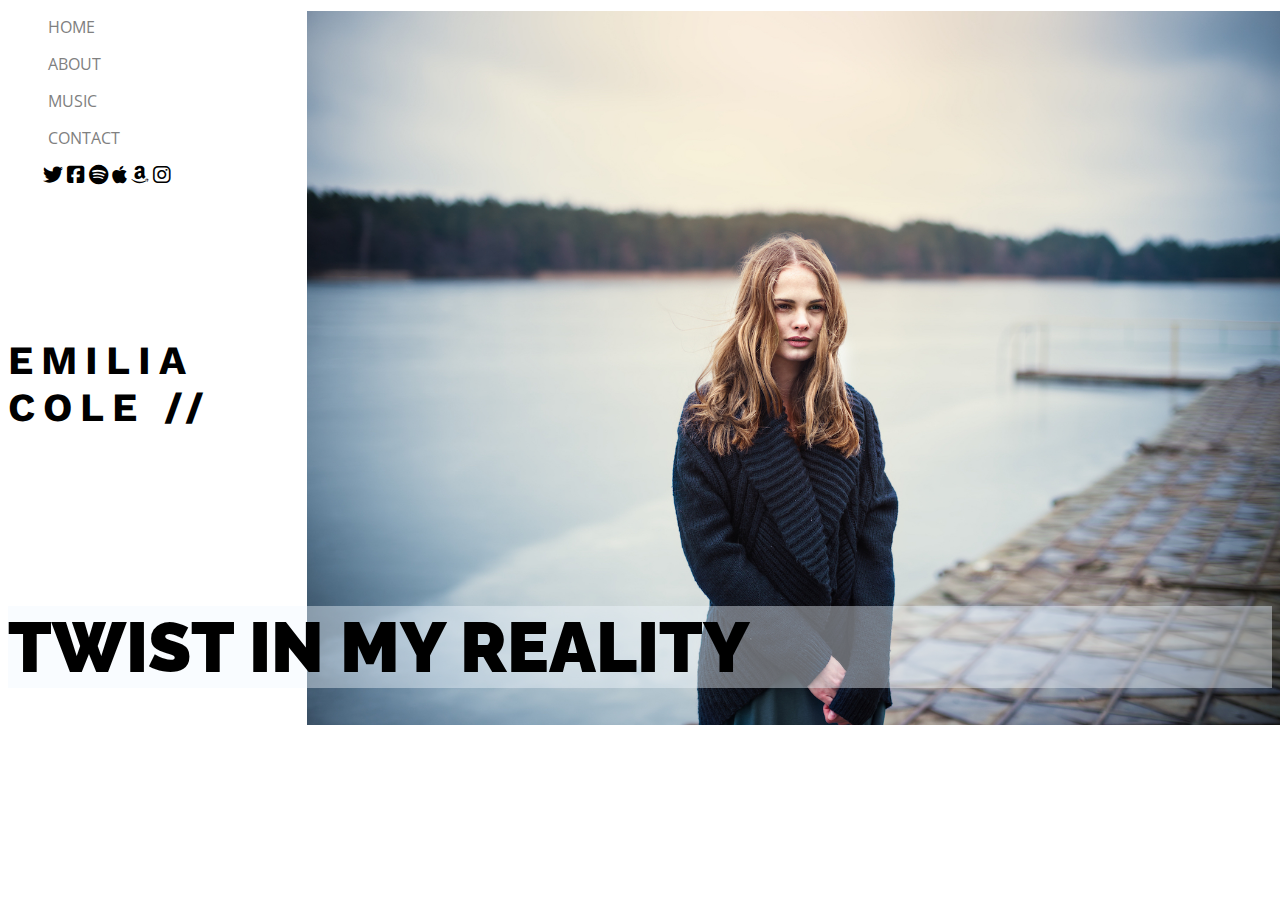
<file: index.html>
<!DOCTYPE html>
<html>
<head>
    <meta charset="UTF-8">
    <link rel="stylesheet" href="./css/styles.css">
    <link rel="stylesheet" href="https://cdnjs.cloudflare.com/ajax/libs/font-awesome/6.3.0/css/all.min.css">
    <title>Emilia Cole</title>
    <link rel="preconnect" href="https://fonts.googleapis.com">
    <link rel="preconnect" href="https://fonts.gstatic.com" crossorigin>
    <link href="https://fonts.googleapis.com/css2?family=Open+Sans&display=swap" rel="stylesheet">
    <link rel="preconnect" href="https://fonts.googleapis.com">
    <link rel="preconnect" href="https://fonts.gstatic.com" crossorigin>
    <link href="https://fonts.googleapis.com/css2?family=Raleway&display=swap" rel="stylesheet">
    <link rel="preconnect" href="https://fonts.googleapis.com">
    <link rel="preconnect" href="https://fonts.gstatic.com" crossorigin>
    <link href="https://fonts.googleapis.com/css2?family=Raleway:wght@700&display=swap" rel="stylesheet">
    <link rel="preconnect" href="https://fonts.googleapis.com">
    <link rel="preconnect" href="https://fonts.gstatic.com" crossorigin>
    <link href="https://fonts.googleapis.com/css2?family=Raleway:wght@700&family=Work+Sans&display=swap" rel="stylesheet">
</head>
<body class="index">
    <nav>
        <section>
            <ul>
                <li><a href="index.html">HOME</a></li>
                <li><a href="about.html">ABOUT</a></li>
                <li><a href="music.html">MUSIC</a></li>
                <li><a href="contact.html">CONTACT</a></li>
            </ul>
        </section>
        <section class="redes">
            <a href="https://twitter.com/" class="iconos"><i class="fa-brands fa-twitter"></i></a>
            <a href="https://www.facebook.com/" class="iconos"><i class="fa-brands fa-square-facebook"></i></a>
            <a href="https://open.spotify.com/intl-es" class="iconos"><i class="fa-brands fa-spotify"></i></a>
            <a href="https://www.apple.com/" class="iconos"><i class="fa-brands fa-apple"></i></a>
            <a href="https://www.amazon.com/" class="iconos"><i class="fa-brands fa-amazon"></i></a>
            <a href="https://www.instagram.com/" class="iconos"><i class="fa-brands fa-instagram"></i></a>
        </section>
    </nav>
    <section>
        <header class="margen">EMILIA</header>
        <header>COLE //</header>
        <h1 class="titulo">TWIST IN MY REALITY</h1>
    </section>
</body>
</html>
</file>
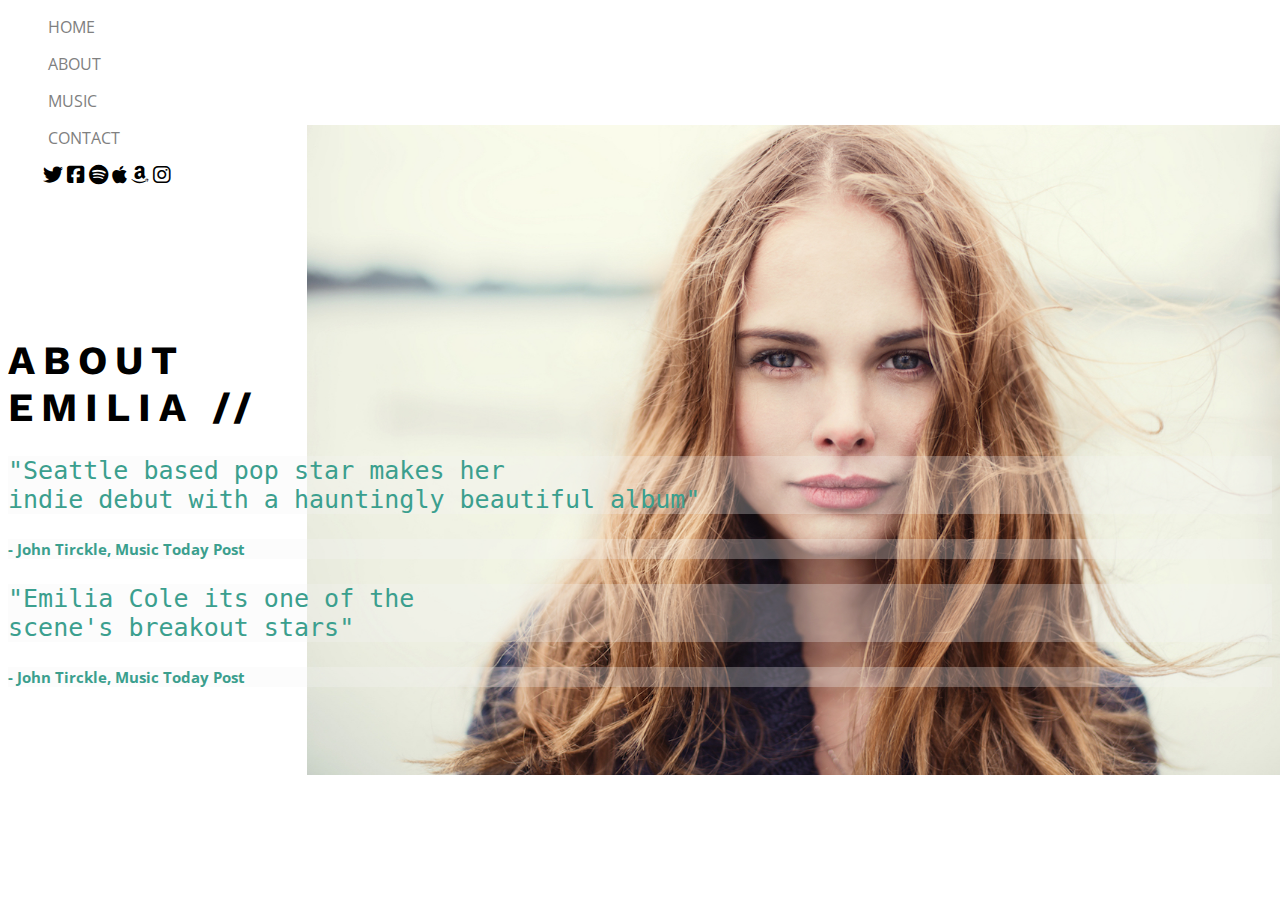
<file: about.html>
<!DOCTYPE html>
<html>
<head>
    <meta charset="UTF-8">
    <link rel="stylesheet" href="./css/styles.css">
    <link rel="stylesheet" href="https://cdnjs.cloudflare.com/ajax/libs/font-awesome/6.3.0/css/all.min.css">
    <title>Emilia Cole</title>
    <link rel="preconnect" href="https://fonts.googleapis.com">
    <link rel="preconnect" href="https://fonts.gstatic.com" crossorigin>
    <link href="https://fonts.googleapis.com/css2?family=Open+Sans&display=swap" rel="stylesheet">
    <link rel="preconnect" href="https://fonts.googleapis.com">
    <link rel="preconnect" href="https://fonts.gstatic.com" crossorigin>
    <link href="https://fonts.googleapis.com/css2?family=Raleway&display=swap" rel="stylesheet">
    <link rel="preconnect" href="https://fonts.googleapis.com">
    <link rel="preconnect" href="https://fonts.gstatic.com" crossorigin>
    <link href="https://fonts.googleapis.com/css2?family=Raleway:wght@700&display=swap" rel="stylesheet">
    <link rel="preconnect" href="https://fonts.googleapis.com">
    <link rel="preconnect" href="https://fonts.gstatic.com" crossorigin>
    <link href="https://fonts.googleapis.com/css2?family=Raleway:wght@700&family=Work+Sans&display=swap" rel="stylesheet">
</head>
<body class="about">
    <nav>
        <section>
            <ul>
                <li><a href="index.html">HOME</a></li>
                <li><a href="about.html">ABOUT</a></li>
                <li><a href="music.html">MUSIC</a></li>
                <li><a href="contact.html">CONTACT</a></li>
            </ul>
        </section>
        <section class="redes">
            <a href="https://twitter.com/" class="iconos"><i class="fa-brands fa-twitter"></i></a>
            <a href="https://www.facebook.com/" class="iconos"><i class="fa-brands fa-square-facebook"></i></a>
            <a href="https://open.spotify.com/intl-es" class="iconos"><i class="fa-brands fa-spotify"></i></a>
            <a href="https://www.apple.com/" class="iconos"><i class="fa-brands fa-apple"></i></a>
            <a href="https://www.amazon.com/" class="iconos"><i class="fa-brands fa-amazon"></i></a>
            <a href="https://www.instagram.com/" class="iconos"><i class="fa-brands fa-instagram"></i></a>
        </section>
    </nav>

    <section>
        <header class="margen">ABOUT</header>
        <header>EMILIA //</header>
    </section>

    <section>
        <article class="seccionAbout">
            <pre>"Seattle based pop star makes her
indie debut with a hauntingly beautiful album"</pre>
            <p class="parrafosAbout">- John Tirckle, Music Today Post</p>
            <pre>"Emilia Cole its one of the
scene's breakout stars"</pre>
            <p class="parrafosAbout">- John Tirckle, Music Today Post</p>
        </article>
    </section>
</body>
</html>
</file>
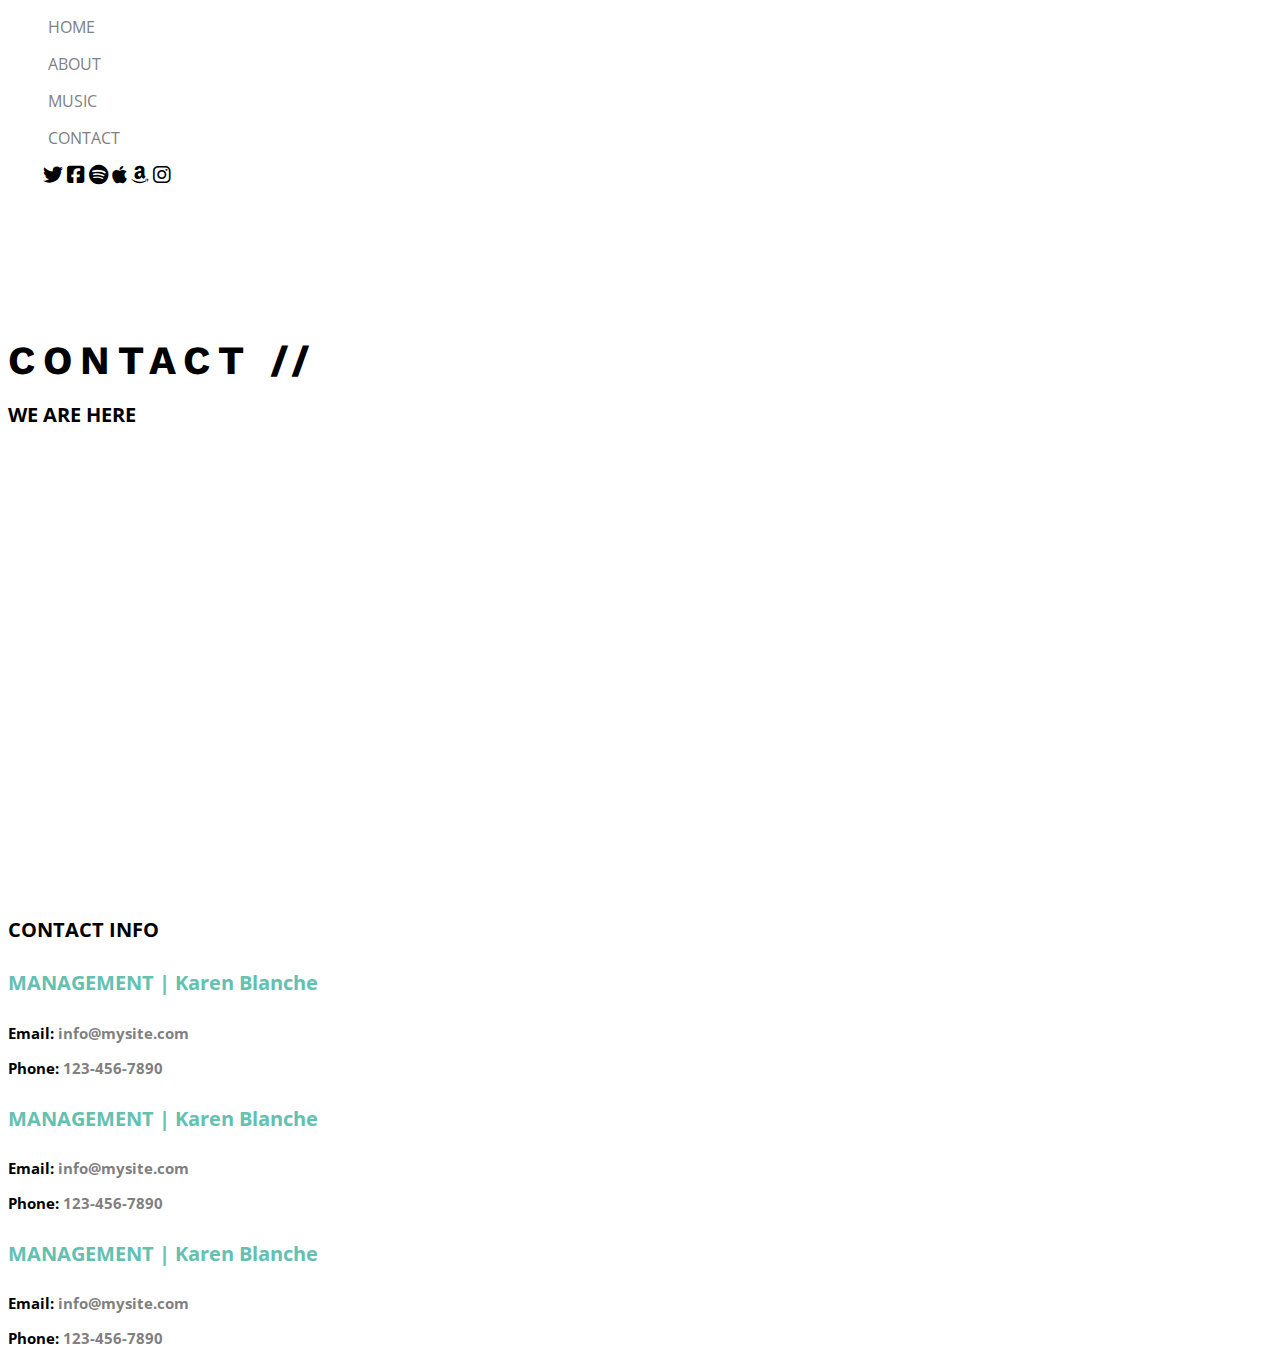
<file: contact.html>
<!DOCTYPE html>
<html>
<head>
    <meta charset="UTF-8">
    <link rel="stylesheet" href="./css/styles.css">
    <link rel="stylesheet" href="https://cdnjs.cloudflare.com/ajax/libs/font-awesome/6.3.0/css/all.min.css">
    <title>Emilia Cole</title>
    <link rel="preconnect" href="https://fonts.googleapis.com">
    <link rel="preconnect" href="https://fonts.gstatic.com" crossorigin>
    <link href="https://fonts.googleapis.com/css2?family=Open+Sans&display=swap" rel="stylesheet">
    <link rel="preconnect" href="https://fonts.googleapis.com">
    <link rel="preconnect" href="https://fonts.gstatic.com" crossorigin>
    <link href="https://fonts.googleapis.com/css2?family=Raleway&display=swap" rel="stylesheet">
    <link rel="preconnect" href="https://fonts.googleapis.com">
    <link rel="preconnect" href="https://fonts.gstatic.com" crossorigin>
    <link href="https://fonts.googleapis.com/css2?family=Raleway:wght@700&display=swap" rel="stylesheet">
    <link rel="preconnect" href="https://fonts.googleapis.com">
    <link rel="preconnect" href="https://fonts.gstatic.com" crossorigin>
    <link href="https://fonts.googleapis.com/css2?family=Raleway:wght@700&family=Work+Sans&display=swap" rel="stylesheet">
</head>
<body class="contact">
    <nav>
        <section>
            <ul>
                <li><a href="index.html">HOME</a></li>
                <li><a href="about.html">ABOUT</a></li>
                <li><a href="music.html">MUSIC</a></li>
                <li><a href="contact.html">CONTACT</a></li>
            </ul>
        </section>

        <section class="redes">
            <a href="https://twitter.com/" class="iconos"><i class="fa-brands fa-twitter"></i></a>
            <a href="https://www.facebook.com/" class="iconos"><i class="fa-brands fa-square-facebook"></i></a>
            <a href="https://open.spotify.com/intl-es" class="iconos"><i class="fa-brands fa-spotify"></i></a>
            <a href="https://www.apple.com/" class="iconos"><i class="fa-brands fa-apple"></i></a>
            <a href="https://www.amazon.com/" class="iconos"><i class="fa-brands fa-amazon"></i></a>
            <a href="https://www.instagram.com/" class="iconos"><i class="fa-brands fa-instagram"></i></a>
        </section>
    </nav>

    <section>
        <header class="margen">CONTACT //</header>
    </section>

    <h2>
        WE ARE HERE
    </h2>
    
    <section>
        <iframe class="mapa" src="https://www.google.com/maps/embed?pb=!1m18!1m12!1m3!1d158858.58519537735!2d-0.2664048925574198!3d51.52852620132438!2m3!1f0!2f0!3f0!3m2!1i1024!2i768!4f13.1!3m3!1m2!1s0x47d8a00baf21de75%3A0x52963a5addd52a99!2sLondres%2C%20Reino%20Unido!5e0!3m2!1ses!2sar!4v1692920755374!5m2!1ses!2sar" width="600" height="450" style="border:0;" allowfullscreen="" loading="lazy" referrerpolicy="no-referrer-when-downgrade"></iframe>
    </section>

    <h2>
        CONTACT INFO
    </h2>

    <section>
        <article>
            <div class="NomContacto">
                <h4>MANAGEMENT | Karen Blanche</h4>
            </div>
            <div class="Contactos">
                <p>Email: <a href=”mailto:info@mysite.com”>info@mysite.com</a></p>
                <p>Phone: <a href="tele:123-456-7890">123-456-7890</a></p>
            </div>
        </article>

        <article>
            <div class="NomContacto">
                <h4>MANAGEMENT | Karen Blanche</h4>
            </div>
            <div class="Contactos">
                <p>Email: <a href=”mailto:info@mysite.com”>info@mysite.com</a></p>
                <p>Phone: <a href="tele:123-456-7890">123-456-7890</a></p>
            </div>
        </article>

        <article>
            <div class="NomContacto">
                <h4>MANAGEMENT | Karen Blanche</h4>
            </div>
            <div class="Contactos">
                <p>Email: <a href=”mailto:info@mysite.com”>info@mysite.com</a></p>
                <p>Phone: <a href="tele:123-456-7890">123-456-7890</a></p>
            </div>
        </article>
    </section>
</body>
</html>
</file>
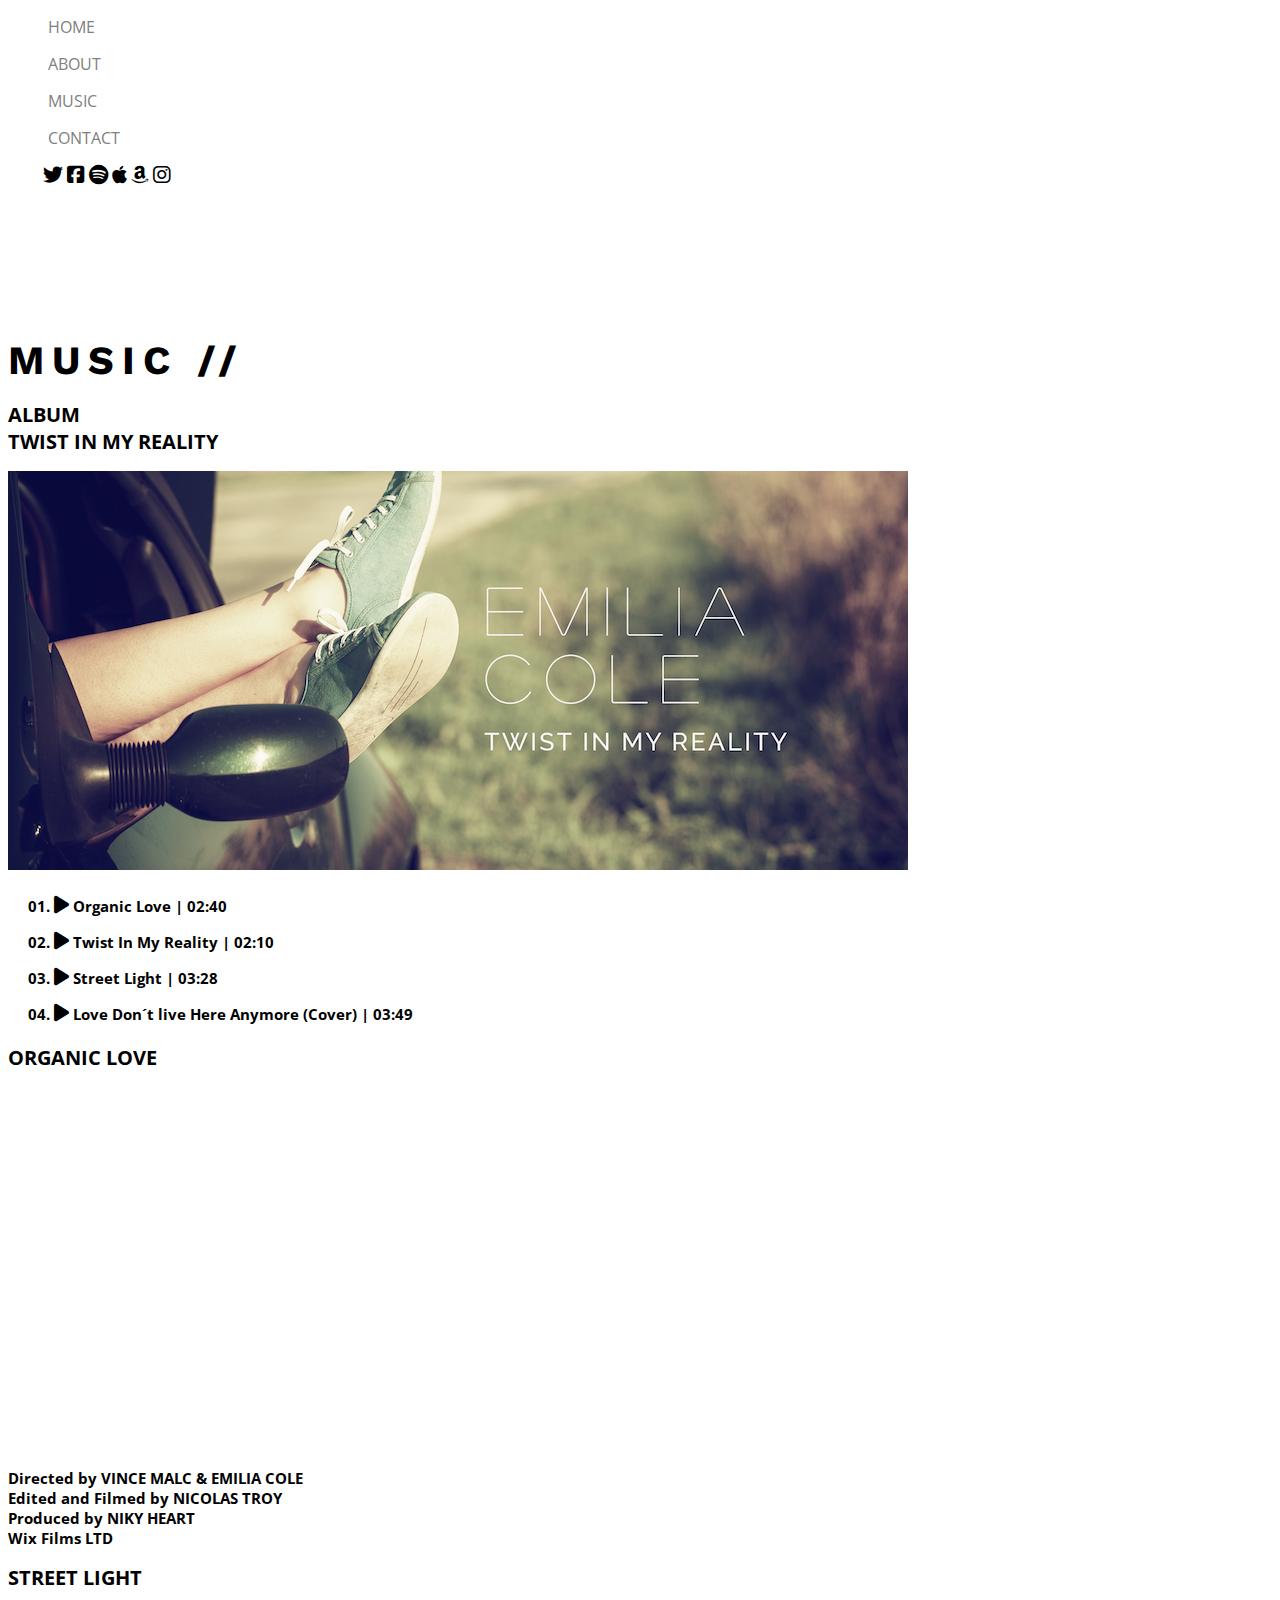
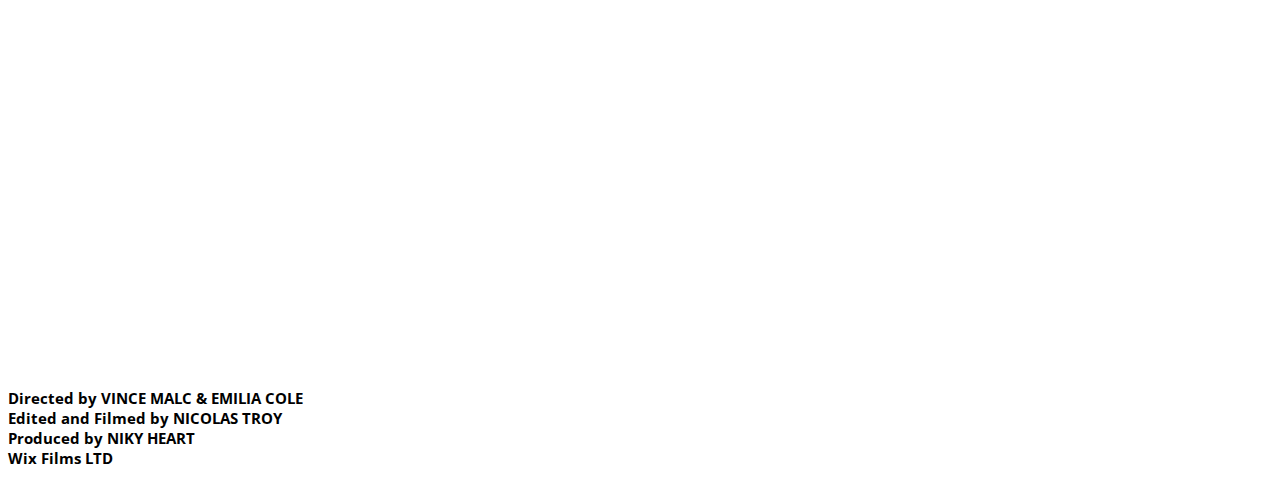
<file: music.html>
<!DOCTYPE html>
<html>
    <head>
        <meta charset="UTF-8">
        <link rel="stylesheet" href="./css/styles.css">
        <link rel="stylesheet" href="https://cdnjs.cloudflare.com/ajax/libs/font-awesome/6.3.0/css/all.min.css">
        <title>Emilia Cole</title>
        <link rel="preconnect" href="https://fonts.googleapis.com">
        <link rel="preconnect" href="https://fonts.gstatic.com" crossorigin>
        <link href="https://fonts.googleapis.com/css2?family=Open+Sans&display=swap" rel="stylesheet">
        <link rel="preconnect" href="https://fonts.googleapis.com">
        <link rel="preconnect" href="https://fonts.gstatic.com" crossorigin>
        <link href="https://fonts.googleapis.com/css2?family=Raleway&display=swap" rel="stylesheet">
        <link rel="preconnect" href="https://fonts.googleapis.com">
        <link rel="preconnect" href="https://fonts.gstatic.com" crossorigin>
        <link href="https://fonts.googleapis.com/css2?family=Raleway:wght@700&display=swap" rel="stylesheet">
        <link rel="preconnect" href="https://fonts.googleapis.com">
        <link rel="preconnect" href="https://fonts.gstatic.com" crossorigin>
        <link href="https://fonts.googleapis.com/css2?family=Raleway:wght@700&family=Work+Sans&display=swap" rel="stylesheet">
    </head>
    <body class="contact">
        <nav>
            <section>
                <ul>
                    <li><a href="index.html">HOME</a></li>
                    <li><a href="about.html">ABOUT</a></li>
                    <li><a href="music.html">MUSIC</a></li>
                    <li><a href="contact.html">CONTACT</a></li>
                </ul>
            </section>

            <section class="redes">
                <a href="https://twitter.com/" class="iconos"><i class="fa-brands fa-twitter"></i></a>
                <a href="https://www.facebook.com/" class="iconos"><i class="fa-brands fa-square-facebook"></i></a>
                <a href="https://open.spotify.com/intl-es" class="iconos"><i class="fa-brands fa-spotify"></i></a>
                <a href="https://www.apple.com/" class="iconos"><i class="fa-brands fa-apple"></i></a>
                <a href="https://www.amazon.com/" class="iconos"><i class="fa-brands fa-amazon"></i></a>
                <a href="https://www.instagram.com/" class="iconos"><i class="fa-brands fa-instagram"></i></a>
            </section>
        </nav>

        <section>
            <header class="margen">MUSIC //</header>
        </section>

        <section>
        <h2>ALBUM <br/>TWIST IN MY REALITY</h2>
        <img src="./img/play-list.png" alt="Album">
        <section class="playmusica">
            <article>
                <p class="music">01. <i class="fa-solid fa-play"></i> Organic Love | 02:40</p>
            </article>
            <article>
                <p class="music">02. <i class="fa-solid fa-play"></i> Twist In My Reality | 02:10</p>
            </article>
            <article>
                <p class="music">03. <i class="fa-solid fa-play"></i> Street Light | 03:28</p>
            </article>
            <article>
                <p class="music">04. <i class="fa-solid fa-play"></i> Love Don´t live Here Anymore (Cover) | 03:49</p>
            </article>
        </section>
        </section>

        <section>
            <h2>ORGANIC LOVE</h2>
            <iframe src="https://player.vimeo.com/video/135166028?h=fdb0646ae5" width="640" height="360" frameborder="0" allow="autoplay; fullscreen; picture-in-picture" allowfullscreen></iframe>
            <p class="parrafoMusica">Directed by VINCE MALC & EMILIA COLE <br>Edited and Filmed by NICOLAS TROY <br>Produced by NIKY HEART <br>Wix Films LTD</p>
        </section>
        <section>
            <h2>STREET LIGHT</h2>
            <iframe src="https://player.vimeo.com/video/134861419?h=24e3183108" width="640" height="360" frameborder="0" allow="autoplay; fullscreen; picture-in-picture" allowfullscreen></iframe>
            <p class="parrafoMusica">Directed by VINCE MALC & EMILIA COLE <br>Edited and Filmed by NICOLAS TROY <br>Produced by NIKY HEART <br>Wix Films LTD</p>
        </section>

    </body>
</html>
</file>
<file: css/styles.css>
body{
    font-family: 'Open Sans', sans-serif;
}
body.index{
    background-image: url(../img/home.jpg);
    background-repeat: no-repeat;
    background-position: right;
    background-size: 76%;
    background-attachment:scroll;
}
body.about {
    background-image: url(../img/about.jpg);
    background-repeat: no-repeat;
    background-position: right;
    background-size: 76%;
    background-attachment: fixed;
}
header{
    font-family: 'Work Sans', sans-serif;
    text-align: right center;
    font-size: 40px;
    color:black;
    font-weight: bold;
    letter-spacing: 8px;
}
header.margen{
    margin-top: 150px;
}
ul{
    list-style:none;
}
li{
    margin-block: 15px;
}
.redes{
    margin-left: 35px;
    margin-top: 0px;
}
i{
    font-size: 20px;
}
a{
    text-decoration: none;
    color: grey;
}
.iconos{
    color: black;
}
h1{
    font-family: 'Raleway', sans-serif;
    font-size: 70px;
    margin-top: 175px;
    font-weight:1000;
    background-color: rgba(240, 248, 255, 0.421);
    color: black;
}
article.sectionAbout{
    margin-top: 3.5%;
    font-size: 40px
}
pre{
    background: rgba(245, 243, 243, 0.281);
    color: #3b9f8e;
    font-size: 25px;
}
p.parrafosAbout{
    background: rgba(245, 243, 243, 0.281);
    color: #3b9f8e;
    font-size: 15px;
    font-weight: bold;
}
iframe.mapa{
    width: 100%;
}
h2{
    font-weight: bold;
    font-size: 20px;
}
.NomContacto{
    color: #64c0b1;
    font-size: 20px;
}
.Contactos{
    font-size: 15px;
    margin-bottom: 0.5%;
    font-weight: bold;
}
.parrafoMusica{
    font-weight: bold;
    font-size: 15px;
}
.music{
    font-size: 15px;
    font-weight: bold;
}
.playmusica{
    margin-left: 20px;
    margin-top: 20px;
    margin-bottom: 20px;
}
</file>
